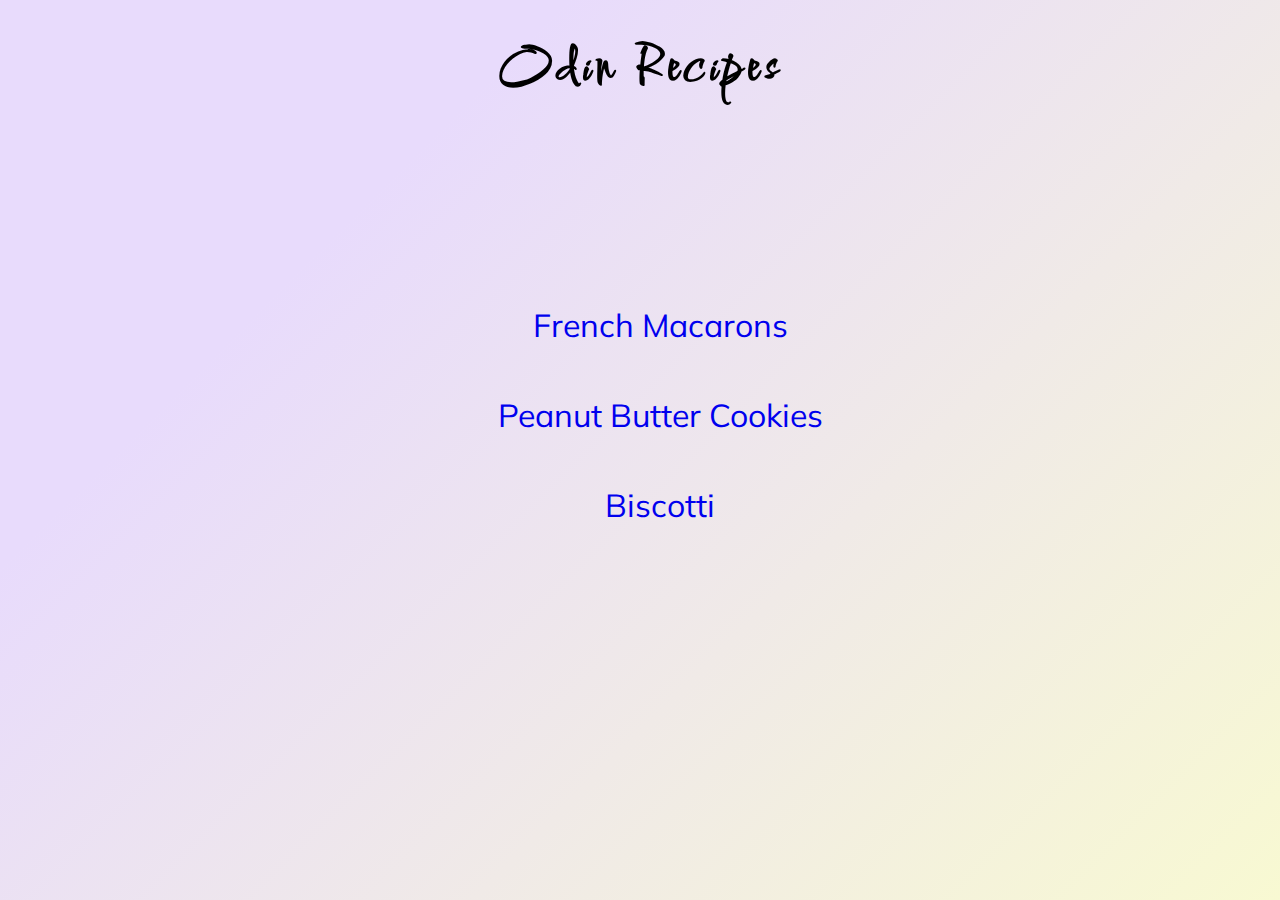
<file: index.html>
<!DOCTYPE html>
<html lang="en">
<head>
    <meta charset="UTF-8">
    <meta http-equiv="X-UA-Compatible" content="IE=edge">
    <meta name="viewport" content="width=device-width, initial-scale=1.0">
<link rel="preconnect" href="https://fonts.googleapis.com">
<link rel="preconnect" href="https://fonts.gstatic.com" crossorigin>
<link href="https://fonts.googleapis.com/css2?family=Comforter&family=Mulish&display=swap" rel="stylesheet">
    <link rel="stylesheet" href="style.css">
    <title>Document</title>
</head>
<body>
    <h1>Odin Recipes</h1>
    <div class="container">
    <ul>
        <li><a href="./recipes/frenchMacarons.html">French Macarons</a></li>
        <li><a href="./recipes/peanutButter.html">Peanut Butter Cookies</a></li>
        <li><a href="./recipes/biscotti.html">Biscotti</a></li>
    </ul>
    </div>
</body>
</html>
</file>
<file: style.css>
html {
    height: 100%;
}

body {
    box-sizing: border-box;
    font-family: 'Mulish', sans-serif;
    background-color: #f8f9d2;
    background-image: linear-gradient(315deg, #f8f9d2 0%, #e8dbfc 74%);
    background-repeat: no-repeat;

}

h1 {
    text-align: center;
    font-family: 'Comforter', cursive;
    font-size: 50px;
    letter-spacing: 5px;
}

.container {
    margin: 150px auto ;
    text-align: center;
}

li {
    list-style-type: none;
    font-size: 32px;
}

a {
    display: inline-block;
    text-decoration: none;
    margin-top: 50px;
}
</file>
